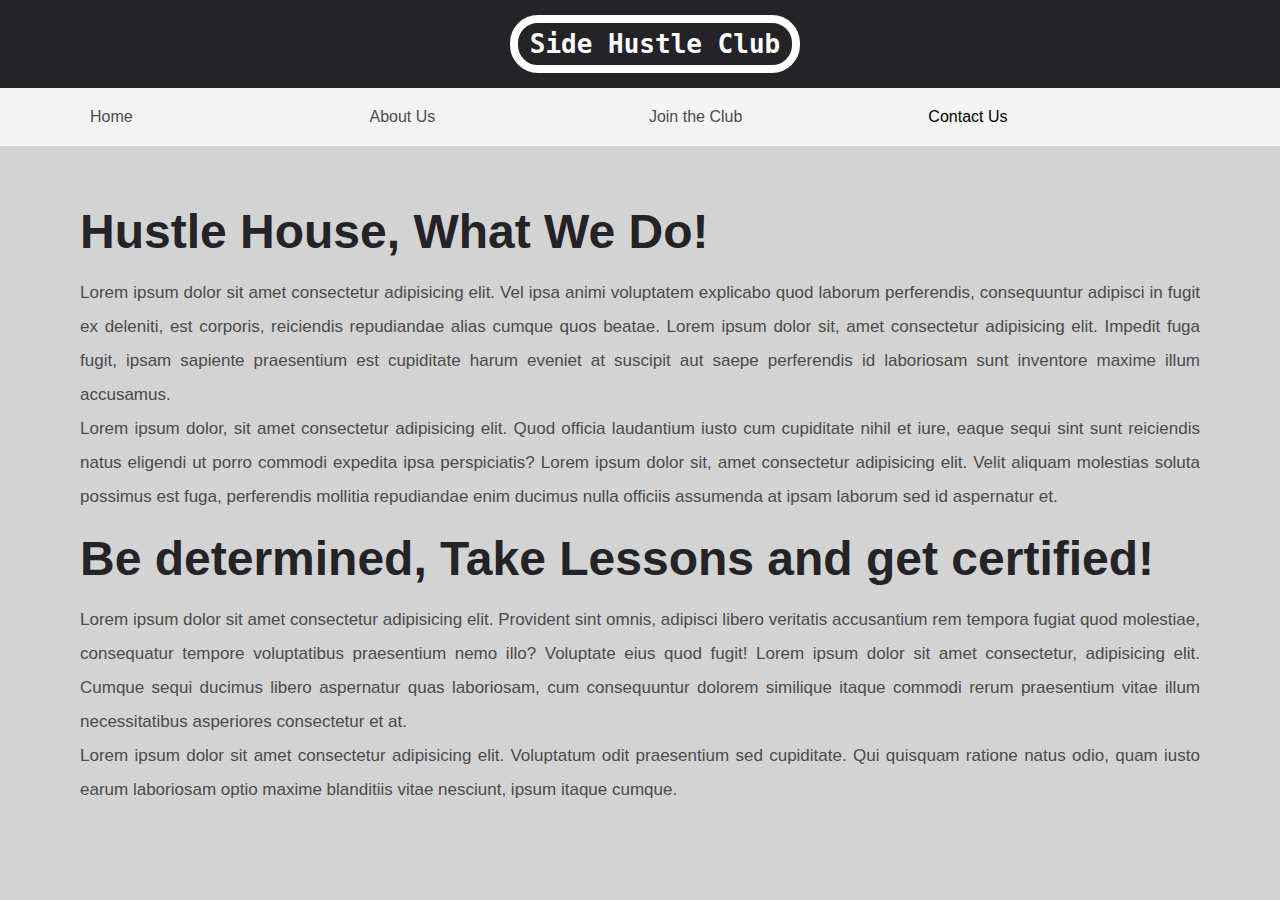
<file: index.html>
<!DOCTYPE html>
<html lang="en">
<head>
    <meta charset="UTF-8">
    <meta name="viewport" content="width=device-width, initial-scale=1.0">
    <title>SideHustle Club</title>
    <link rel="stylesheet" href="style.css">
</head>
<body>
    <header>
        <h1> Side Hustle Club</h1>
    </header>
            <h2>Welcome to <br><span>Hustle House</span></h2>

    <nav class="main-nav">
        <ul>
            <li><a href="/index.html">Home</a></li>
            <li><a href="/about.html">About Us</a></li>
            <li><a href="/form.html">Join the Club</a></li>
            <li>Contact Us</a></li>
        </ul>
    </nav>

    <main>
        <article>
            <h2>Hustle House, What We Do!</h2>
            <p>Lorem ipsum dolor sit amet consectetur adipisicing elit. Vel ipsa animi voluptatem explicabo quod laborum perferendis, consequuntur adipisci in fugit ex deleniti, est corporis, reiciendis repudiandae alias cumque quos beatae.
                Lorem ipsum dolor sit, amet consectetur adipisicing elit. Impedit fuga fugit, ipsam sapiente praesentium est cupiditate harum eveniet at suscipit aut saepe perferendis id laboriosam sunt inventore maxime illum accusamus. <br>
                Lorem ipsum dolor, sit amet consectetur adipisicing elit. Quod officia laudantium iusto cum cupiditate nihil et iure, eaque sequi sint sunt reiciendis natus eligendi ut porro commodi expedita ipsa perspiciatis?
                Lorem ipsum dolor sit, amet consectetur adipisicing elit. Velit aliquam molestias soluta possimus est fuga, perferendis mollitia repudiandae enim ducimus nulla officiis assumenda at ipsam laborum sed id aspernatur et.
            </p>
                
        </article>
        
        <article>
            <h2>Be determined, Take Lessons and get certified!</h2>
            <p>
                Lorem ipsum dolor sit amet consectetur adipisicing elit. Provident sint omnis, adipisci libero veritatis accusantium rem tempora fugiat quod molestiae, consequatur tempore voluptatibus praesentium nemo illo? Voluptate eius quod fugit!
                Lorem ipsum dolor sit amet consectetur, adipisicing elit. Cumque sequi ducimus libero aspernatur quas laboriosam, cum consequuntur dolorem similique itaque commodi rerum praesentium vitae illum necessitatibus asperiores consectetur et at. <br>
                Lorem ipsum dolor sit amet consectetur adipisicing elit. Voluptatum odit praesentium sed cupiditate. Qui quisquam ratione natus odio, quam iusto earum laboriosam optio maxime blanditiis vitae nesciunt, ipsum itaque cumque.
            </p>
  
        </article>
    </main>

    



</body>
</html>
</file>
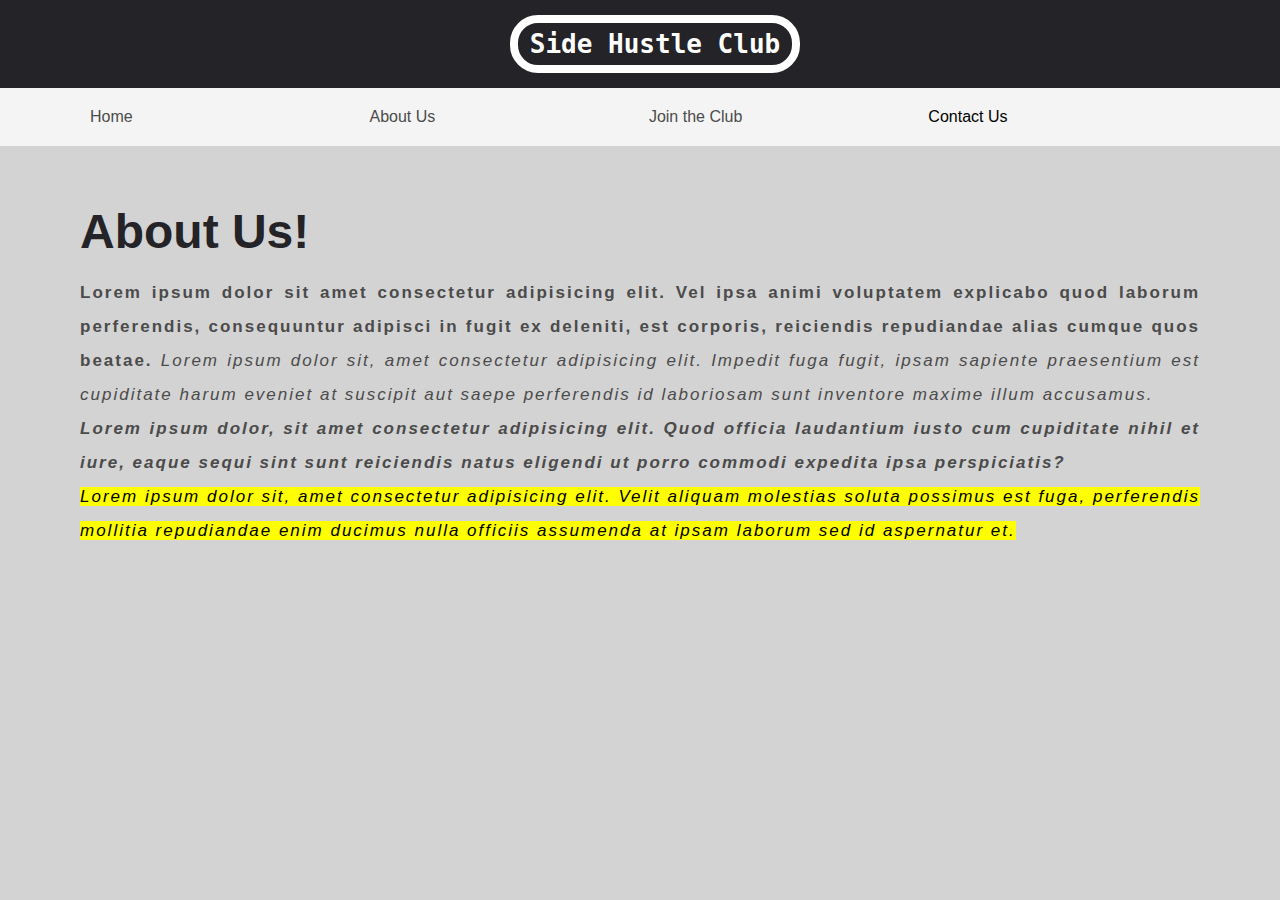
<file: about.html>
<!DOCTYPE html>
<html lang="en">
<head>
    <meta charset="UTF-8">
    <meta name="viewport" content="width=device-width, initial-scale=1.0">
    <title>About Us | SideHustle Club</title>
    <link rel="stylesheet" href="style.css">
</head>
<body>
    <header>
        <h1>Side Hustle Club</h1>
    </header>
            <h2>Welcome to <br><span>Hustle House</span></h2>

    <nav class="main-nav">
        <ul>
            <li><a href="/index.html">Home</a></li>
            <li><a href="/about.html">About Us</a></li>
            <li><a href="/form.html">Join the Club</a></li>
            <li>Contact Us</a></li>
        </ul>
    </nav>

    <main>
        <article>
            <h2>About Us!</h2>
            <p class="or"><strong>Lorem ipsum dolor sit amet consectetur adipisicing elit. Vel ipsa animi voluptatem explicabo quod laborum perferendis, consequuntur adipisci in fugit ex deleniti, est corporis, reiciendis repudiandae alias cumque quos beatae.</strong>
                <i>Lorem ipsum dolor sit, amet consectetur adipisicing elit. Impedit fuga fugit, ipsam sapiente praesentium est cupiditate harum eveniet at suscipit aut saepe perferendis id laboriosam sunt inventore maxime illum accusamus.<i> <br>
                <b>Lorem ipsum dolor, sit amet consectetur adipisicing elit. Quod officia laudantium iusto cum cupiditate nihil et iure, eaque sequi sint sunt reiciendis natus eligendi ut porro commodi expedita ipsa perspiciatis?</b><br>
                <mark>Lorem ipsum dolor sit, amet consectetur adipisicing elit. Velit aliquam molestias soluta possimus est fuga, perferendis mollitia repudiandae enim ducimus nulla officiis assumenda at ipsam laborum sed id aspernatur et.</mark>
            </p>
                
        </article>
    </main>
</file>
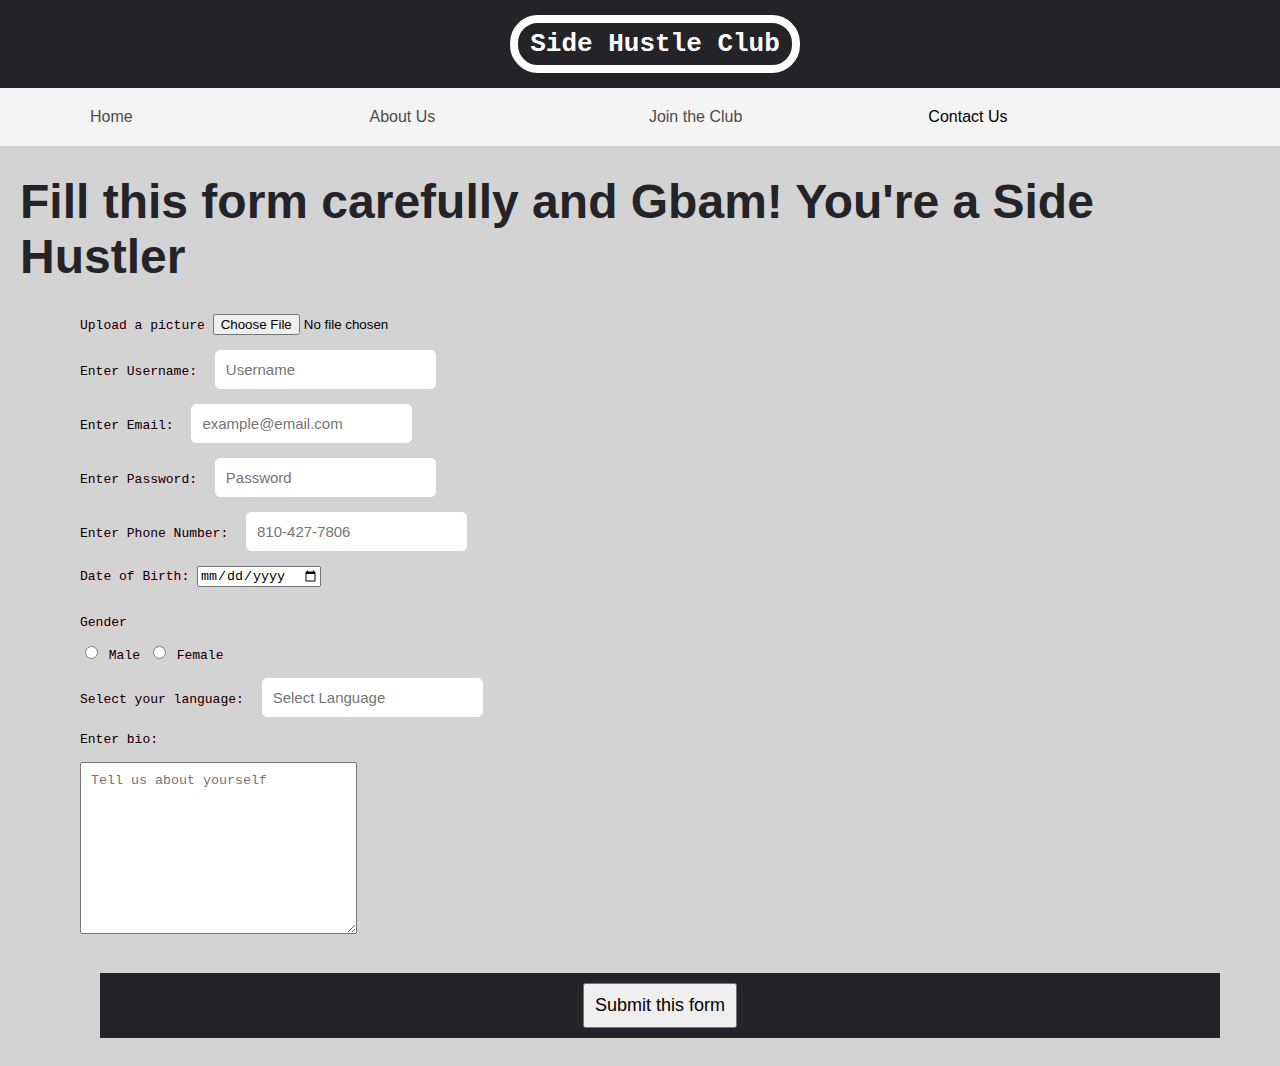
<file: form.html>
<!DOCTYPE html>
<html lang="en">
<head>
    <meta charset="UTF-8">
    <meta name="viewport" content="width=device-width, initial-scale=1.0">
    <title>Register Now! | SideHustle Club</title>
    <link rel="stylesheet" href="style.css">
</head>
<body>
    <header>
        <h1>Side Hustle Club</h1>
    </header>
            <h2>Welcome to <br><span>Hustle House</span></h2>
        
    <nav class="main-nav">
        <ul>
            <li><a href="/index.html">Home</a></li>
            <li><a href="/about.html">About Us</a></li>
            <li><a href="/form.html">Join the Club</a></li>
            <li>Contact Us</a></li>
        </ul>
    </nav>

    <h2 class="fill">Fill this form carefully and Gbam! You're a Side Hustler</h2>
    <form>
        <div class="container">
    <div class="general">
    
        <label for="file">Upload a picture</label>
        <input type="file" id="file" name="file">
        <br><br>
        <label for="username">Enter Username: </label>
        <input type="text" id="username" name="username" class="space" placeholder="Username">
        <br><br>
        <label for="email">Enter Email:</label>
        <input type="email" id="email" name="email" class="space" placeholder="example@email.com">
        <br><br>
        <label for="">Enter Password:</label>
        <input type="password" id="password" name="password" class="space" placeholder="Password">
        <br><br>
        <label for="tel">Enter Phone Number: </label>
        <input type="tel" id="tel"  name="tel" class="space" maxlength="15" placeholder="810-427-7806" pattern="[0-9]{3}-[0-9]{3}-[0-9]{4}">
        <br><br>
    </div>
    <div class="single">
        <label for="date1">Date of Birth: </label>
        <input type="date" id="date1">
        
        <br><br>
    </div>
    <div class="double">
        <p>Gender</p>

        <input type="radio" name="gender" value="male" id="option-1">
        <label for="option-1">Male</label>
        <input type="radio" name="gender" value="female" id="option-2">
        <label for="option-2">Female</label><br><br>
        
    </div>
    <div class="rock">
    
        <label for="option">Select your language: </label>
        <input list="lang" id="option" class="space" placeholder="Select Language" required>
        <datalist id="lang" name="lang">
            <option value="English"></option>
            <option value="Yoruba"></option>
            <option value="Greek"></option>
            <option value="Latin"></option>
        </datalist>
        <br><br>
    </div>
   
    <div id="help">
        <label for="bio">Enter bio: </label><br><br>
        <textarea name="bio" id="bio" cols="30" rows="10" placeholder="Tell us about yourself"></textarea>
        <br><br>
    </div>
    <div class="imagine">

        <input type="submit" class="standard" value="Submit this form">
    </div>
    </div>
    </form>
</file>
<file: style.css>
html{
    background-color: lightgrey;
}

body, ul, li, h1, h2, a{
    margin: 0;
    padding: 0;
    font-family: sans-serif;
}
header{
    background-color: #242327;
    padding: 15px;
    text-align: center;
    position: fixed;
    width: 100%;
    z-index: 1;
    top: 0;
    left: 0;
}
header h1{
    color: white;
    border: 8px solid white;
    padding: 6px 12px;
    display: inline-block;
    font-family: monospace;
    border-radius: 28px;
}
nav{
    background-color: #f4f4f4;
    padding: 20px;
    margin-top: 20px;
    position: sticky;
    top: 88px;
}
nav ul{
    white-space: nowrap;
    max-width: 1100px;
    margin: 0 auto;
}
nav li{
    width: 25%;
    display: inline-block;
    font: 24px;
}
nav li a{
    text-decoration: none;
    color: #4b4b4b;
}
nav li a:hover{
    color: red;
}
main{
    max-width: 100%;
    width: 1200px;
    margin: 70px auto;
    padding: 0 40px;
    box-sizing: border-box;
}
article h2{
    color: #242327;
    font-size: 48px;
}
article p{
    line-height: 2em;
    color: #4b4b4b;
    font-size: 17px;
    text-align: justify;
}
article p.or{
 letter-spacing: 2px;
    
}
.fill{
    color: #242327;
    font-size: 48px;
    padding: 20px;
    margin-top: 20px;
}
.container{
    padding: 10px 40px;
    margin-left: 40px;
    font-family: monospace;
    text-shadow: 1px 1px pink;

}
.space {
    padding: 10px;
    border-radius: 5px;
    border: 1px solid white;
    font-size: 15px;
    margin-left: 10px;
    display: inline-block;
}
#bio{
    padding: 10px;
}
.imagine{
    text-align: center;
    padding: 10px;
    margin: 20px;
    background-color:  #242327;
}
.standard{
    font-size: 18px;
    padding: 10px;
}
</file>
